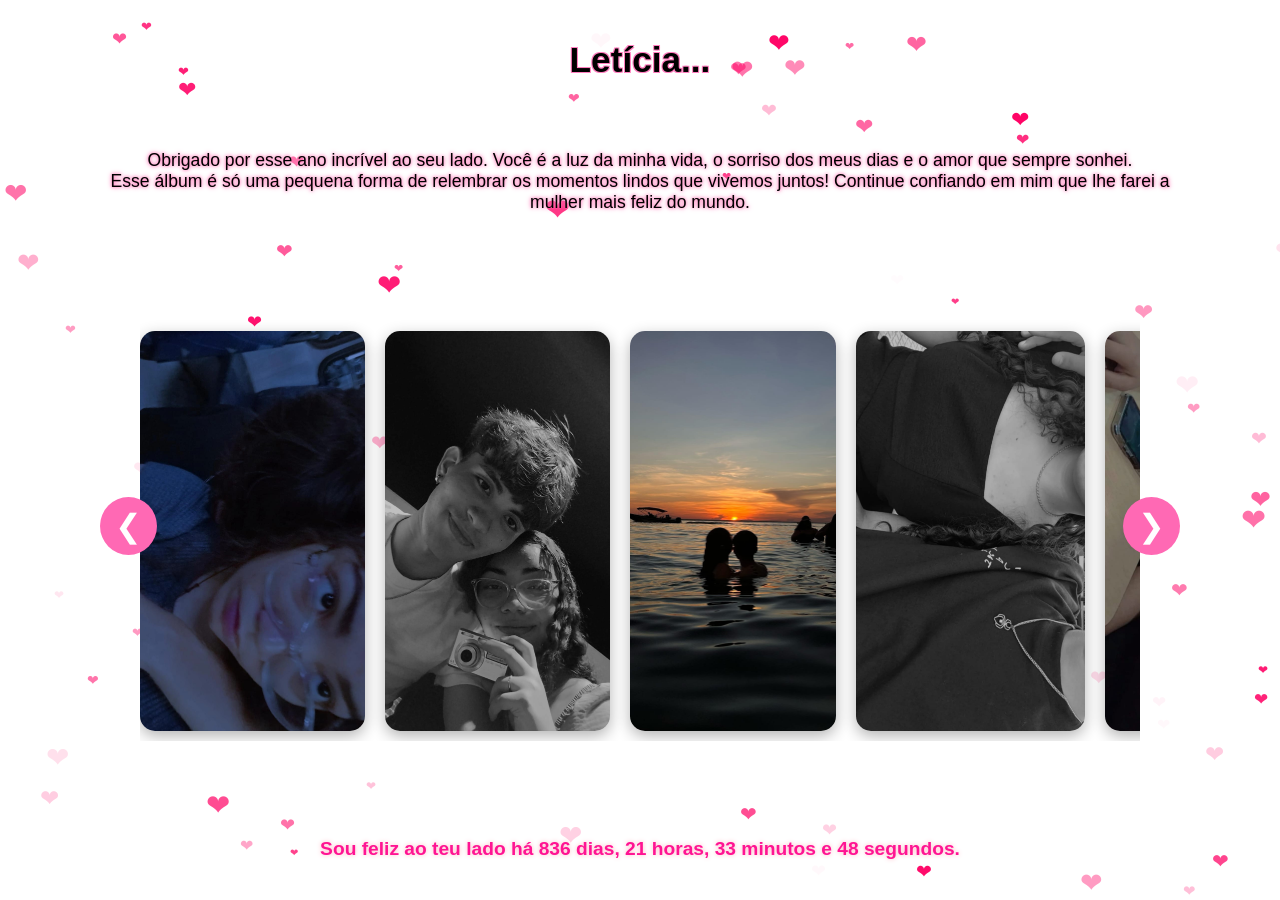
<file: html2album.html>
<!DOCTYPE html>
<html lang="pt-BR">
<head>
  <meta charset="UTF-8" />
  <meta name="viewport" content="width=device-width, initial-scale=1.0"/>
  <title>Nosso Álbum 💑</title>
  <link rel="stylesheet" href="style2.css" />
</head>
<body>
  <!-- Fundo animado -->
  <canvas id="canvas"></canvas>

  <main>
    <h1>Letícia...</h1>

    <div class="mensagem">
      <p>Obrigado por esse ano incrível ao seu lado. Você é a luz da minha vida, o sorriso dos meus dias e o amor que sempre sonhei.</p>
      <p>Esse álbum é só uma pequena forma de relembrar os momentos lindos que vivemos juntos! Continue confiando em mim que lhe farei a mulher mais feliz do mundo.</p>
    </div>

    <!-- Galeria com rolagem horizontal -->
    <div class="galeria-container">
      <button class="seta esquerda" onclick="rolarGaleria(-1)">&#10094;</button>
      
      <div class="galeria" id="galeria">
        <img src="foto1.jpg" alt="Foto 1">
        <img src="foto2.jpg" alt="Foto 2">
        <img src="foto3.jpg" alt="Foto 3">
        <img src="foto4.jpg" alt="Foto 4">
        <img src="foto5.jpg" alt="Foto 5">
        <img src="foto6.jpg" alt="Foto 6">
        <img src="foto7.jpg" alt="Foto 7">
        <img src="foto8.jpg" alt="Foto 8">
        <img src="foto9.jpg" alt="Foto 9">
        <img src="foto10.jpg" alt="Foto 10">
        <img src="foto11.jpg" alt="Foto 11">
        <img src="foto12.jpg" alt="Foto 12">
      </div>
      
      <button class="seta direita" onclick="rolarGaleria(1)">&#10095;</button>
    </div>

    <!-- Contador romântico -->
    <div class="contador-amor" id="contador-amor">
      Sou feliz ao teu lado há ...
    </div>
  </main>

  <script>
    // Corações animados
    const canvas = document.getElementById('canvas');
    const ctx = canvas.getContext('2d');
    let width = window.innerWidth;
    let height = window.innerHeight;
    canvas.width = width;
    canvas.height = height;

    const hearts = [];
    const heartCount = 100;

    for (let i = 0; i < heartCount; i++) {
      hearts.push({
        x: Math.random() * width,
        y: Math.random() * height,
        size: Math.random() * 20 + 10,
        speed: Math.random() * 2 + 0.5,
        opacity: Math.random()
      });
    }

    function drawHearts() {
      ctx.clearRect(0, 0, width, height);
      for (let heart of hearts) {
        ctx.font = `${heart.size}px Arial`;
        ctx.fillStyle = `rgba(255, 0, 100, ${heart.opacity})`;
        ctx.fillText('❤', heart.x, heart.y);

        heart.y += heart.speed;
        if (heart.y > height) {
          heart.y = -heart.size;
          heart.x = Math.random() * width;
        }
      }
      requestAnimationFrame(drawHearts);
    }

    drawHearts();

    window.addEventListener('resize', () => {
      width = window.innerWidth;
      height = window.innerHeight;
      canvas.width = width;
      canvas.height = height;
    });

    // Galeria
    function rolarGaleria(direcao) {
      const galeria = document.getElementById('galeria');
      const scrollAmount = 450;
      galeria.scrollBy({
        left: direcao * scrollAmount,
        behavior: 'smooth'
      });
    }

    // Contador romântico
    function atualizarContador() {
      const inicio = new Date('2024-08-19T18:30:00');
      const agora = new Date();
      const diff = agora - inicio;

      const segundosTotais = Math.floor(diff / 1000);
      const dias = Math.floor(segundosTotais / (60 * 60 * 24));
      const horas = Math.floor((segundosTotais % (60 * 60 * 24)) / (60 * 60));
      const minutos = Math.floor((segundosTotais % (60 * 60)) / 60);
      const segundos = segundosTotais % 60;

      document.getElementById('contador-amor').innerText =
        `Sou feliz ao teu lado há ${dias} dias, ${horas} horas, ${minutos} minutos e ${segundos} segundos.`;
    }

    setInterval(atualizarContador, 1000);
    atualizarContador();
  </script>
</body>
</html>
</file>
<file: style2.css>
* {
  margin: 0;
  padding: 0;
  box-sizing: border-box;
}

html, body {
  height: 100%;
  font-family: 'Segoe UI', sans-serif;
  color: #000;
  overflow-x: hidden;
}

canvas {
  position: fixed;
  top: 0;
  left: 0;
  z-index: -1;
}

main {
  position: relative;
  min-height: 100vh;
  display: flex;
  flex-direction: column;
  align-items: center;
  padding: 40px 20px;
  text-align: center;
}

h1 {
  font-size: 2.2em;
  margin-bottom: 20px;
  color: #000;
  text-shadow:
    -1px -1px 0 #ff7fbf,
    1px -1px 0 #ff7fbf,
    -1px 1px 0 #ff7fbf,
    1px 1px 0 #ff7fbf;
}

.mensagem {
  font-size: 1.1em;
  max-width: 90%;
  margin-top: 50px;
  margin-bottom: 30px;
  color: #000;
  text-shadow:
    0 0 3px #ff7fbf,
    0 0 5px #ff66aa;
}

.galeria-container {
  position: relative;
  width: 100%;
  max-width: 1000px;
  margin: auto;
  overflow: visible;
  height: 430px;
}

.galeria {
  display: flex;
  flex-direction: row;
  overflow-x: auto;
  scroll-behavior: smooth;
  gap: 20px;
  padding: 20px 0;
  height: 100%;
}

.galeria::-webkit-scrollbar {
  display: none;
}

.galeria img {
  height: 400px;
  width: auto;
  border-radius: 15px;
  box-shadow: 0 5px 15px rgba(0,0,0,0.3);
  transition: transform 0.3s;
  flex-shrink: 0;
  object-fit: cover;
}

.galeria img:hover {
  transform: scale(1.05);
}

.seta {
  position: absolute;
  top: 50%;
  transform: translateY(-50%);
  font-size: 2em;
  background-color: #ff69b4;
  color: white;
  border: none;
  padding: 10px 15px;
  border-radius: 50%;
  cursor: pointer;
  z-index: 20;
  transition: background-color 0.3s, transform 0.3s;
}

.seta:hover {
  background-color: #ff1493;
  transform: translateY(-50%) scale(1.1);
}

.seta.esquerda {
  left: -40px;
}

.seta.direita {
  right: -40px;
}

.contador-amor {
  font-size: 1.2em;
  margin-top: 30px;
  color: #ff1493;
  font-weight: bold;
  text-shadow: 0 0 5px #ffb6c1;
}

/* Responsivo
</file>
